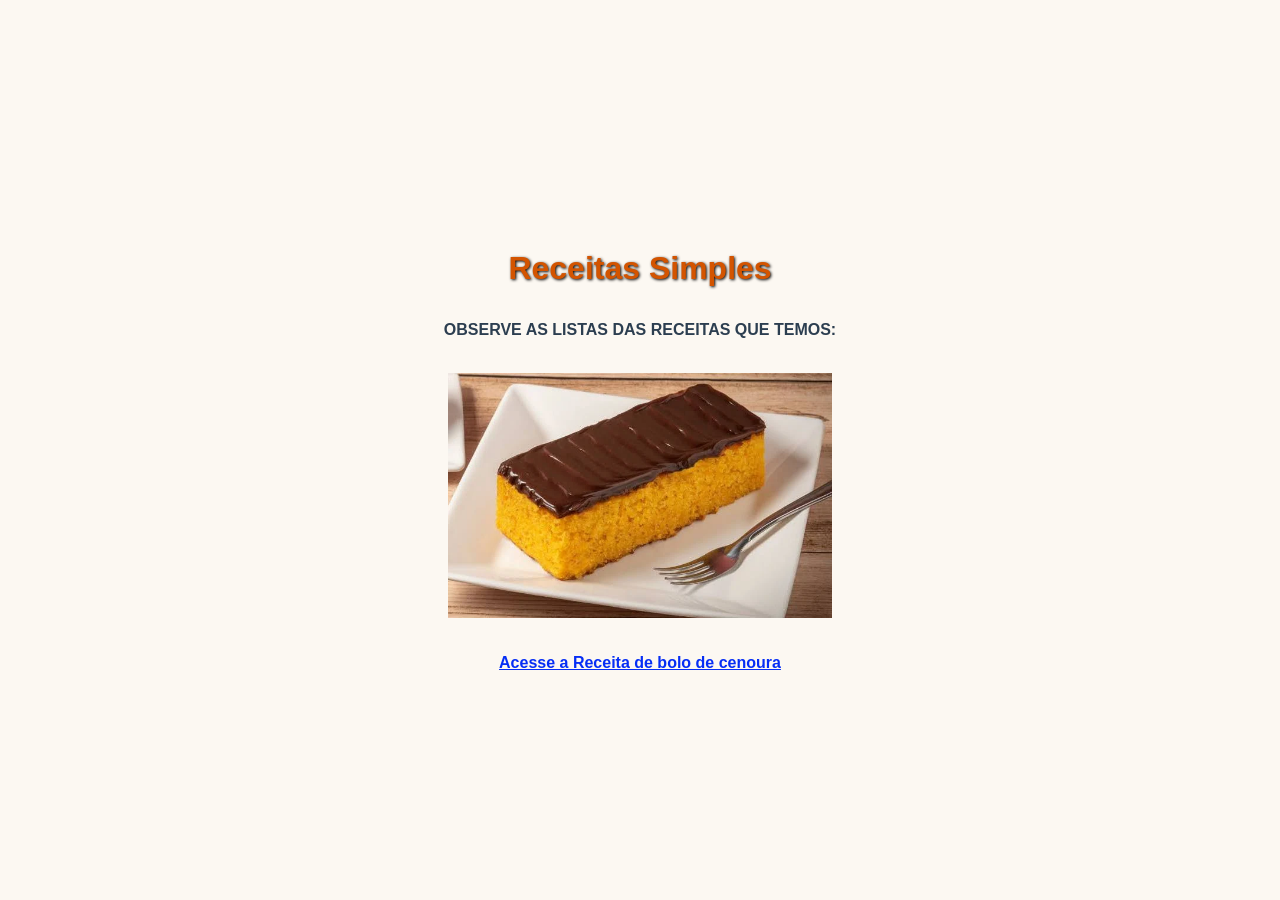
<file: index.html>
<!DOCTYPE html>
<html>
<head>
    <meta charset="UTF-8">
    <meta name="viewport" content="width=device-width,initial-scale=1.0">
    <link rel="shortcut icon" href="favicon.ico" type="image/x-icon">
    <title>Aula HTML TESTE</title>

    <link rel="stylesheet" href="style.css">
</head>
<body>
        <h1>Receitas Simples</h1>
        <br>
        <p><b>OBSERVE AS LISTAS DAS RECEITAS QUE TEMOS:</b></p>
        <br>

        <img src="Bolo-imagem.webp" alt="Imagem de um bolo de cenoura" width="30%"/>
        <br><br>
        <a href="receita.html" target="_blank" rel="noopener noreferrer">Acesse a Receita de bolo de cenoura</a>
</body>
</html>
</file>
<file: style.css>
body {
    background-color: #fcf8f2; 
    font-family: Arial, sans-serif; 
    
    
    display: flex;
    flex-direction: column;  
    align-items: center;     
    justify-content: center;  
    min-height: 100vh;       
    margin: 0;                
    text-align: center;       
}

h1 {
    color: #d35400; 
    text-shadow: 1px 1px 3px #000000;
    margin-bottom: 0;        
}
p {
    color: #2c3e50; 
}
img {
    max-width: 100%;          
    height: auto;
}
a {
    color: #062ef5; 
    font-weight: bold; 
}
</file>
